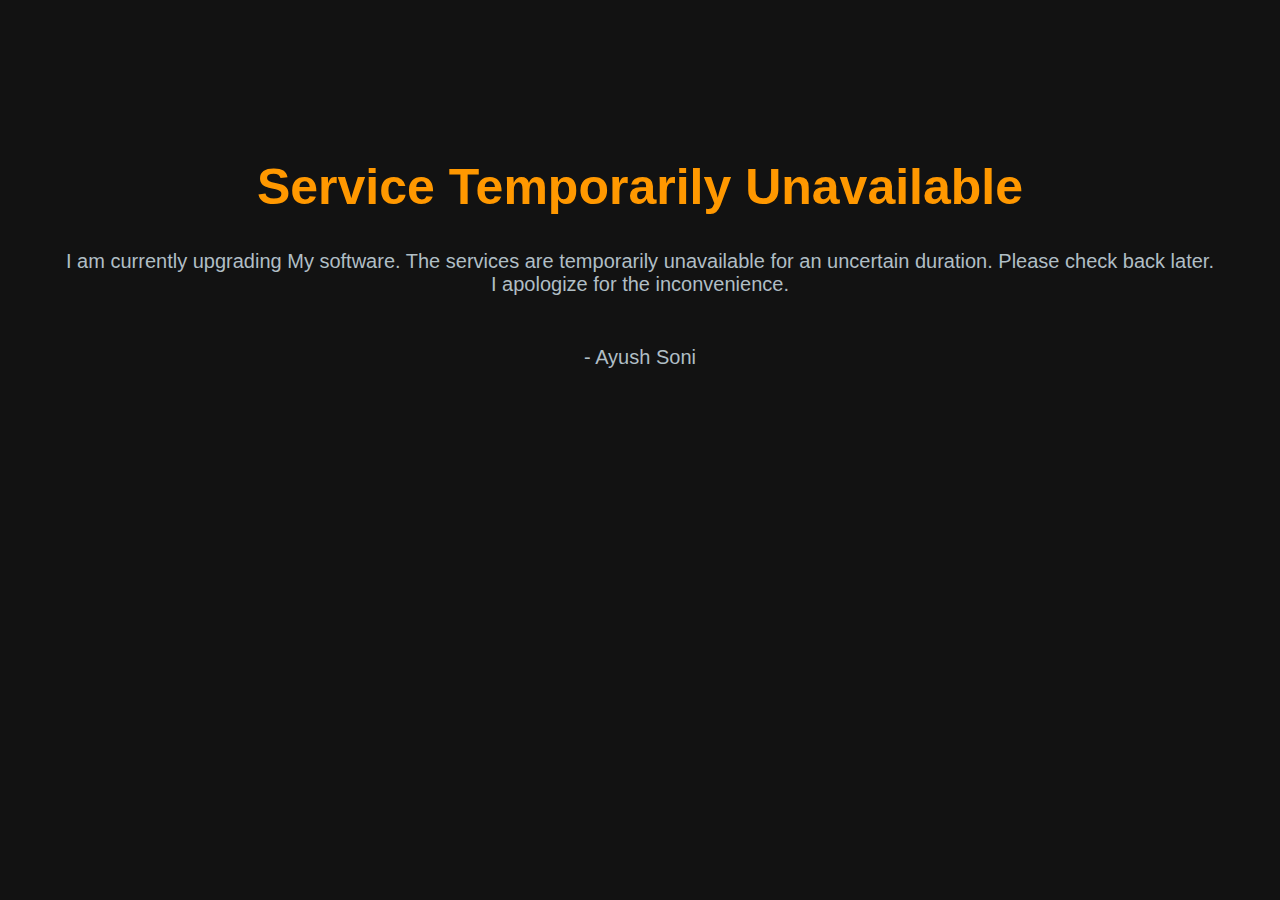
<file: Index.html>
<html>
<head>
    <meta charset="UTF-8">
    <meta name="viewport" content="width=device-width, initial-scale=1.0">
    <title>Monitorx - Service Temporarily Unavailable</title>
    <style>
        body {
            background-color: #121212;
            color: #ffffff;
            font-family: Arial, sans-serif;
            text-align: center;
            padding: 50px;
        }
        h1 {
            font-size: 50px;
            color: #ff9800;
        }
        p {
            font-size: 20px;
            color: #b0bec5;
        }
        .container {
            margin-top: 100px;
        }
        .owner {
            margin-top: 50px;
            font-size: 18px;
            color: #78909c;
        }
    </style>
</head>
<body>
    <div class="container">
        <h1>Service Temporarily Unavailable</h1>
        <p>I am currently upgrading My software. The services are temporarily unavailable for an uncertain duration. Please check back later.<br>I apologize for the inconvenience.</p>
        <div class="owner">
            <p>- Ayush Soni</p>
        </div>
    </div>
</body>
</html>
</file>
